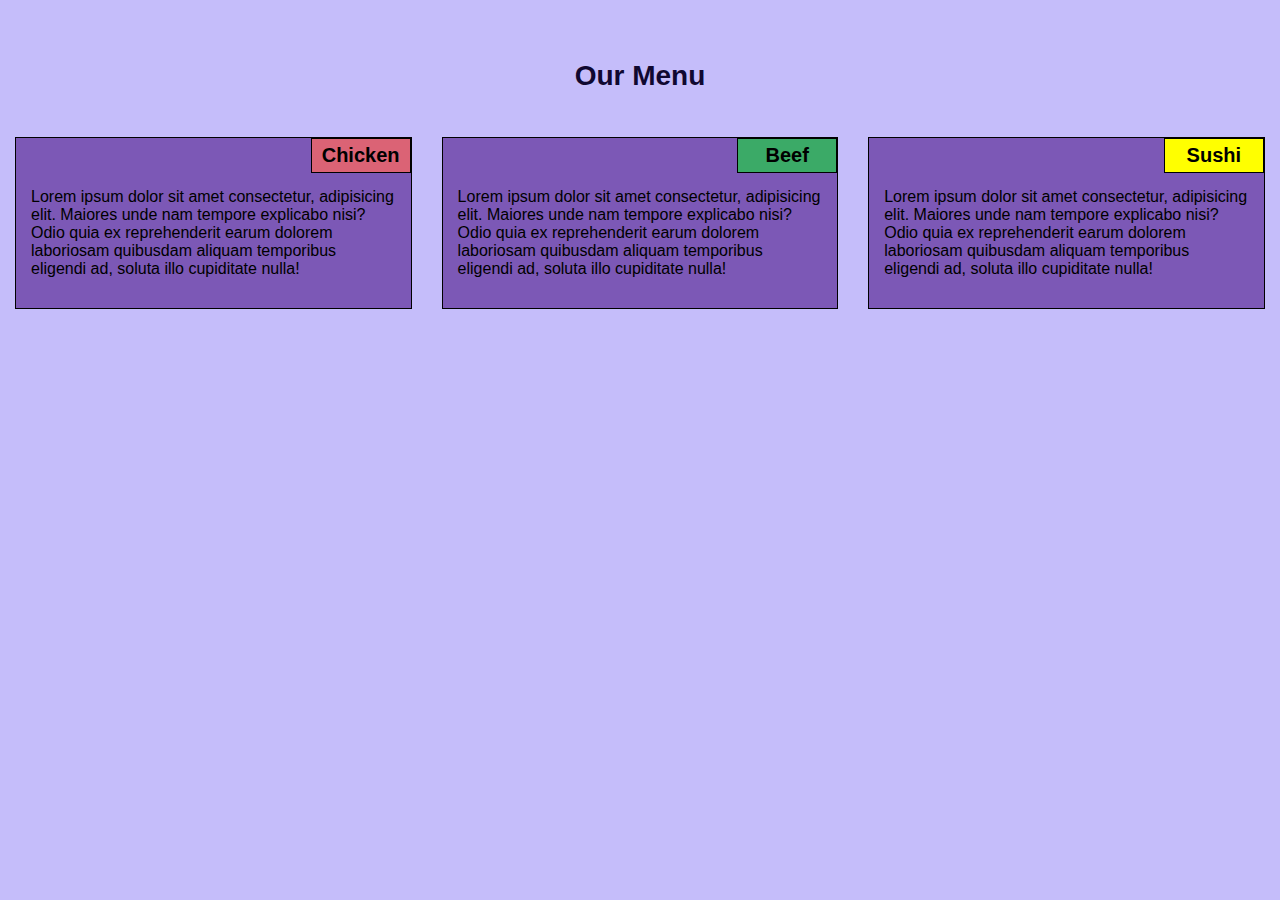
<file: mod2/index.html>
<!DOCTYPE html>
<html>
<head>

<title>Module 2 assignment</title>
<meta name="viewport" content="width=device-width, initial-scale=1">
<link rel="stylesheet" href="css\styles.css">
</head>
<body>
<h1>Our Menu</h1>
  <section class="col-lg-4 col-md-6 col-sm-12">
  	<div>
  		<p class="content-name name1">Chicken</p>
  		<p class="content">Lorem ipsum dolor sit amet consectetur, adipisicing elit. Maiores unde nam tempore explicabo nisi? Odio quia ex reprehenderit earum dolorem laboriosam quibusdam aliquam temporibus eligendi ad, soluta illo cupiditate nulla!</p>
  	</div>
  </section>

  <section class="col-lg-4 col-md-6 col-sm-12">
  	<div>
   		<p class="content-name name2">Beef</p>
   		<p class="content">Lorem ipsum dolor sit amet consectetur, adipisicing elit. Maiores unde nam tempore explicabo nisi? Odio quia ex reprehenderit earum dolorem laboriosam quibusdam aliquam temporibus eligendi ad, soluta illo cupiditate nulla!</p>
  	</div>
  </section>

  <section class="col-lg-4 col-md-12 col-sm-12">
  	<div>
  		<p class="content-name name3">Sushi</p>
  		<p class="content b3">Lorem ipsum dolor sit amet consectetur, adipisicing elit. Maiores unde nam tempore explicabo nisi? Odio quia ex reprehenderit earum dolorem laboriosam quibusdam aliquam temporibus eligendi ad, soluta illo cupiditate nulla!</p>
  	</div>	
  </section>

</body>
</html>
</file>
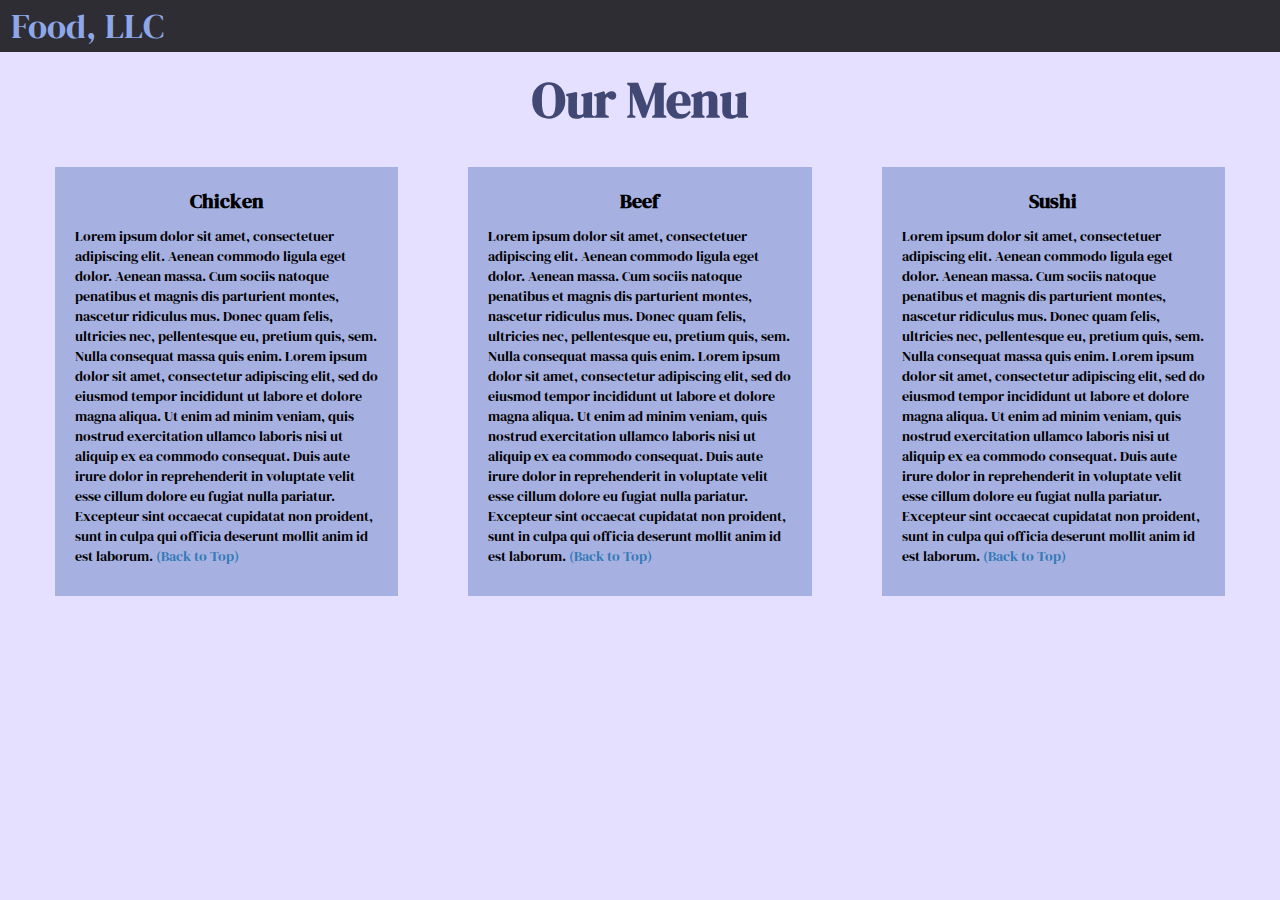
<file: mod3/index.html>
<!DOCTYPE html>
<html>
<head>

<title>Module 3</title>

  <meta name="viewport" content="width=device-width, initial-scale=1">
  <link rel="stylesheet" href="https://maxcdn.bootstrapcdn.com/bootstrap/3.3.7/css/bootstrap.min.css">
  <script src="https://ajax.googleapis.com/ajax/libs/jquery/3.3.1/jquery.min.js"></script>
  <script src="https://maxcdn.bootstrapcdn.com/bootstrap/3.3.7/js/bootstrap.min.js"></script>

</head>

<meta name="viewport" content="width=device-width, initial-scale=1">
<link rel="stylesheet" type="text/css" href="css/styles.css">
<link rel="preconnect" href="https://fonts.googleapis.com">
<link rel="preconnect" href="https://fonts.gstatic.com" crossorigin>
<link href="https://fonts.googleapis.com/css2?family=DM+Serif+Display&display=swap" rel="stylesheet">



<body id="bgview">


<nav class="navbar" id="top">
  <div class="container-fluid">

    <div class="navbar-header">
      <button type="button" class="navbar-toggle" data-toggle="collapse" data-target="#myNavbar">
        <span class="icon-bar"></span>
        <span class="icon-bar"></span>
        <span class="icon-bar"></span> 
      </button>
      <a class="navbar-brand" href="#">Food, LLC</a>
    </div>

    <div class="collapse" id="myNavbar">
      <ul class="nav navbar-nav visible-xs">
        <li><a class="menu-item" href="#">Chicken</a></li>
        <li><a class="menu-item" href="#">Beef</a></li> 
        <li><a class="menu-item" href="#">Sushi</a></li> 
      </ul>
    </div>

  </div>
</nav>

<h1 class="main-title">Our Menu</h1>



<div class="row">

  <div class="col-lg-4 col-md-6 col-sm-12">
    <div class="content-box">
      <p class="item-name">Chicken</p>
      <p>Lorem ipsum dolor sit amet, consectetuer adipiscing elit. Aenean commodo ligula eget dolor. Aenean massa. Cum sociis natoque penatibus et magnis dis parturient montes, nascetur ridiculus mus. Donec quam felis, ultricies nec, pellentesque eu, pretium quis, sem. Nulla consequat massa quis enim. Lorem ipsum dolor sit amet, consectetur adipiscing elit, sed do eiusmod tempor incididunt ut labore et dolore magna aliqua. Ut enim ad minim veniam, quis nostrud exercitation ullamco laboris nisi ut aliquip ex ea commodo consequat. Duis aute irure dolor in reprehenderit in voluptate velit esse cillum dolore eu fugiat nulla pariatur. Excepteur sint occaecat cupidatat non proident, sunt in culpa qui officia deserunt mollit anim id est laborum.<a href="#top"> (Back to Top)</a></p>
    </div>
  </div>

  <div class="col-lg-4 col-md-6 col-sm-12">
    <div class="content-box">
      <p class="item-name">Beef</p>
      <p>Lorem ipsum dolor sit amet, consectetuer adipiscing elit. Aenean commodo ligula eget dolor. Aenean massa. Cum sociis natoque penatibus et magnis dis parturient montes, nascetur ridiculus mus. Donec quam felis, ultricies nec, pellentesque eu, pretium quis, sem. Nulla consequat massa quis enim. Lorem ipsum dolor sit amet, consectetur adipiscing elit, sed do eiusmod tempor incididunt ut labore et dolore magna aliqua. Ut enim ad minim veniam, quis nostrud exercitation ullamco laboris nisi ut aliquip ex ea commodo consequat. Duis aute irure dolor in reprehenderit in voluptate velit esse cillum dolore eu fugiat nulla pariatur. Excepteur sint occaecat cupidatat non proident, sunt in culpa qui officia deserunt mollit anim id est laborum.<a href="#top"> (Back to Top)</a></p>
    </div>
  </div>


  <div class="col-lg-4 col-md-12 col-sm-12">
    <div class="content-box">
      <p class="item-name">Sushi</p>
      <p>Lorem ipsum dolor sit amet, consectetuer adipiscing elit. Aenean commodo ligula eget dolor. Aenean massa. Cum sociis natoque penatibus et magnis dis parturient montes, nascetur ridiculus mus. Donec quam felis, ultricies nec, pellentesque eu, pretium quis, sem. Nulla consequat massa quis enim. Lorem ipsum dolor sit amet, consectetur adipiscing elit, sed do eiusmod tempor incididunt ut labore et dolore magna aliqua. Ut enim ad minim veniam, quis nostrud exercitation ullamco laboris nisi ut aliquip ex ea commodo consequat. Duis aute irure dolor in reprehenderit in voluptate velit esse cillum dolore eu fugiat nulla pariatur. Excepteur sint occaecat cupidatat non proident, sunt in culpa qui officia deserunt mollit anim id est laborum.<a href="#top"> (Back to Top)</a></p>
    </div>
  </div>

</div>


</body>
</html>
</file>
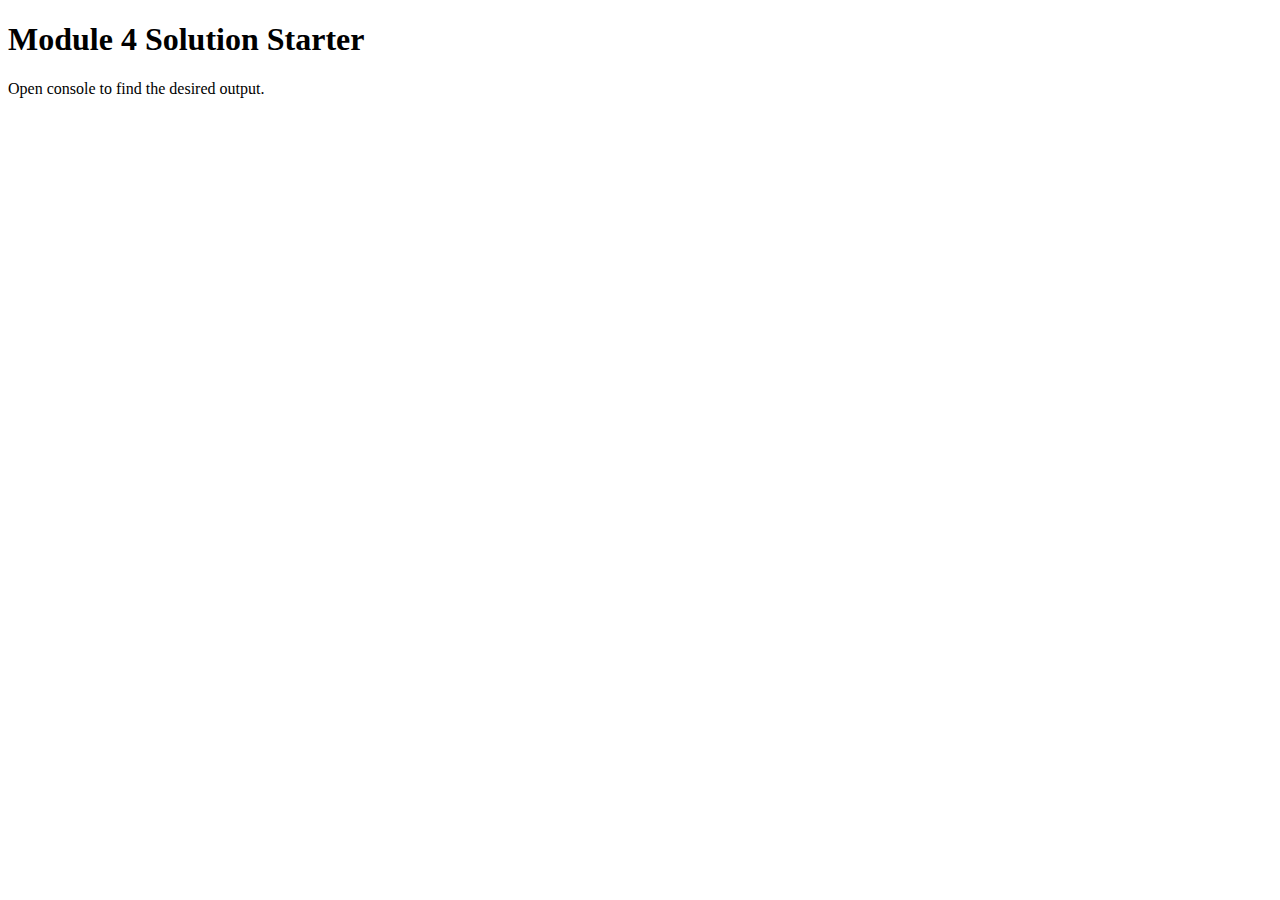
<file: mod4/index.html>
<!DOCTYPE html>
<html>
<head>
  <meta charset="utf-8">
  <title>Module 4 Solution Starter</title>
  <script src="SpeakHello.js"></script>
  <script src="SpeakGoodBye.js"></script>
  <script src="script.js"></script>
</head>
<body>
  <h1>Module 4 Solution Starter</h1>
  <p>Open console to find the desired output.</p>
</body>
</html>
</file>
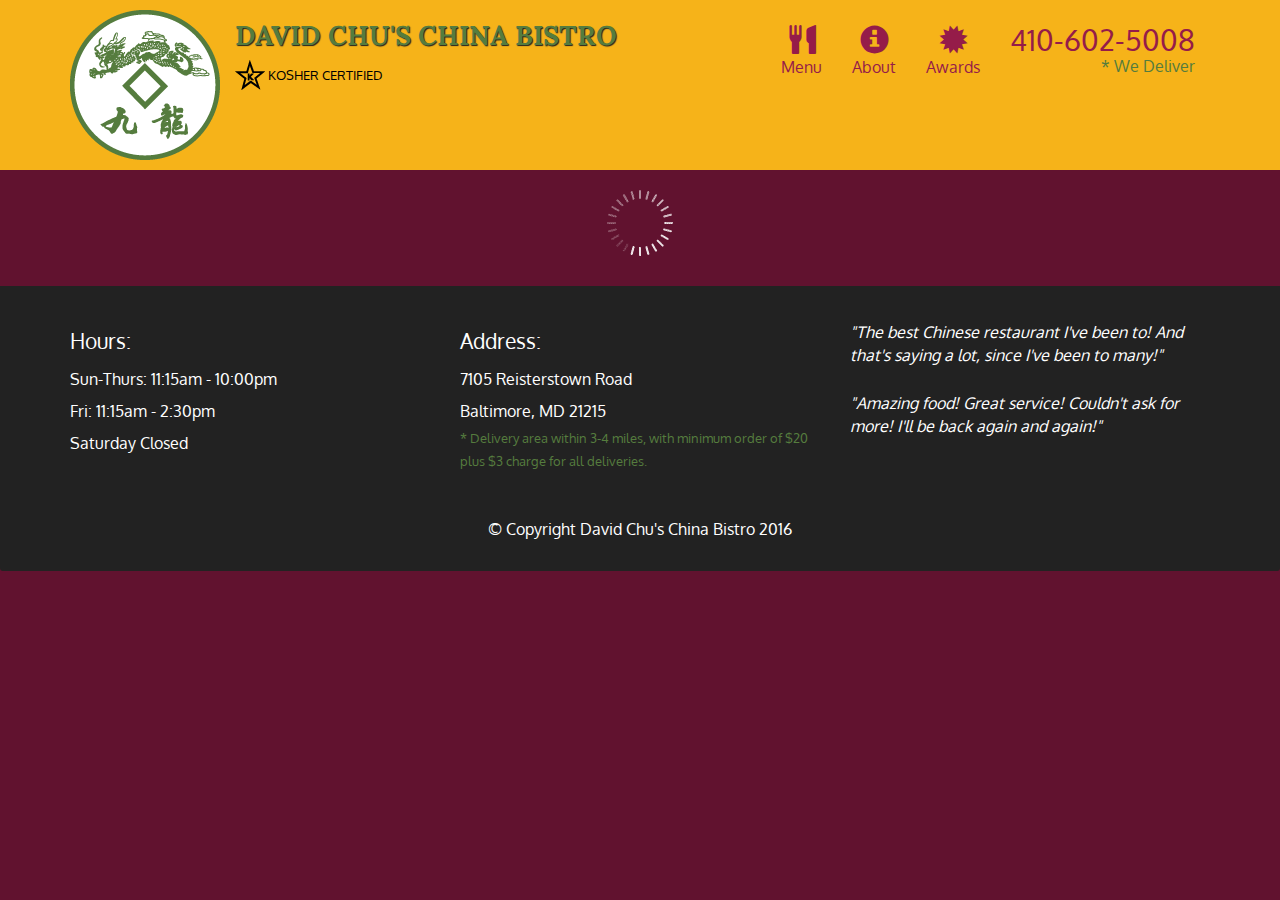
<file: mod5/index.html>
<!doctype html>
<html lang="en">
  <head>
    <meta charset="utf-8">
    <meta http-equiv="X-UA-Compatible" content="IE=edge">
    <meta name="viewport" content="width=device-width, initial-scale=1">
    <title>David Chu's China Bistro</title>
    <link rel="stylesheet" href="css/bootstrap.min.css">
    <link rel="stylesheet" href="css/styles.css">
    <link href='https://fonts.googleapis.com/css?family=Oxygen:400,300,700' rel='stylesheet' type='text/css'>
    <link href='https://fonts.googleapis.com/css?family=Lora' rel='stylesheet' type='text/css'>
  </head>
<body>
  <header>
    <nav id="header-nav" class="navbar navbar-default">
      <div class="container">
        <div class="navbar-header">
          <a href="index.html" class="pull-left visible-md visible-lg">
            <div id="logo-img" alt="Logo image"></div>
          </a>

          <div class="navbar-brand">
            <a href="index.html"><h1>David Chu's China Bistro</h1></a>
            <p>
              <img src="images/star-k-logo.png" alt="Kosher certification">
              <span>Kosher Certified</span>
            </p>
          </div>

          <button id="navbarToggle" type="button" class="navbar-toggle collapsed" data-toggle="collapse" data-target="#collapsable-nav" aria-expanded="false">
            <span class="sr-only">Toggle navigation</span>
            <span class="icon-bar"></span>
            <span class="icon-bar"></span>
            <span class="icon-bar"></span>
          </button>
        </div>
        
        <div id="collapsable-nav" class="collapse navbar-collapse">
           <ul id="nav-list" class="nav navbar-nav navbar-right">
            <li id="navHomeButton" class="visible-xs active">
              <a href="index.html">
                <span class="glyphicon glyphicon-home"></span> Home</a>
            </li>
            <li id="navMenuButton">
              <a href="#" onclick="$dc.loadMenuCategories();">
                <span class="glyphicon glyphicon-cutlery"></span><br class="hidden-xs"> Menu</a>
            </li>
            <li>
              <a href="#">
                <span class="glyphicon glyphicon-info-sign"></span><br class="hidden-xs"> About</a>
            </li>
            <li>
              <a href="#">
                <span class="glyphicon glyphicon-certificate"></span><br class="hidden-xs"> Awards</a>
            </li>
            <li id="phone" class="hidden-xs">
              <a href="tel:410-602-5008">
                <span>410-602-5008</span></a><div>* We Deliver</div>
            </li>
          </ul><!-- #nav-list -->
        </div><!-- .collapse .navbar-collapse -->
      </div><!-- .container -->
    </nav><!-- #header-nav -->
  </header>

  <div id="call-btn" class="visible-xs">
    <a class="btn" href="tel:410-602-5008">
    <span class="glyphicon glyphicon-earphone"></span>
    410-602-5008
    </a>
  </div>
  <div id="xs-deliver" class="text-center visible-xs">* We Deliver</div>

  <div id="main-content" class="container"></div>

  <footer class="panel-footer">
    <div class="container">
      <div class="row">
        <section id="hours" class="col-sm-4">
          <span>Hours:</span><br>
          Sun-Thurs: 11:15am - 10:00pm<br>
          Fri: 11:15am - 2:30pm<br>
          Saturday Closed
          <hr class="visible-xs">
        </section>
        <section id="address" class="col-sm-4">
          <span>Address:</span><br>
          7105 Reisterstown Road<br>
          Baltimore, MD 21215
          <p>* Delivery area within 3-4 miles, with minimum order of $20 plus $3 charge for all deliveries.</p>
          <hr class="visible-xs">
        </section>
        <section id="testimonials" class="col-sm-4">
          <p>"The best Chinese restaurant I've been to! And that's saying a lot, since I've been to many!"</p>
          <p>"Amazing food! Great service! Couldn't ask for more! I'll be back again and again!"</p>
        </section>
      </div>
      <div class="text-center">&copy; Copyright David Chu's China Bistro 2016</div>
    </div>
  </footer>

  <!-- jQuery (Bootstrap JS plugins depend on it) -->
  <script src="js/jquery-2.1.4.min.js"></script>
  <script src="js/bootstrap.min.js"></script>
  <script src="js/ajax-utils.js"></script>
  <script src="js/script.js"></script>
</body>
</html>
</file>
<file: mod3/css/styles.css>
#bgview{
    background-color: #E5E0FF;
    font-family: 'DM Serif Display', serif;
}

.container-fluid{
	margin: 0;
	padding: 0;
}

.navbar{
	border-radius: 0px;
	background-color: rgba(0,0,0,0.8);
}

.navbar-brand{
  font-size: 35px;
  color: #8EA7E9;
  padding-left: 25px;
}

.navbar-brand:hover{
	color: white;
}

.nav{
	margin: 0;
	padding: 0;
}

.navbar-nav{
  font-size: 25px;
  text-align: center;
  margin: 0;
  padding: 0;
}

.navbar-toggle{
	border: 2px solid white;
	margin-right: 25px;
}

.icon-bar{
	background-color: white;
}


.main-title{
  margin-bottom: 15px;
  text-align: center;
  color: #424874;
  font-size: 50px;
  
  font-weight: bold;
}

li{
	box-sizing: border-box;
	width: 100%;
}

.menu-item{
	padding: 0;
	margin: 0;
	width: 100%;
	background-color: #8EA7E9;
	border-bottom: 1px solid black;
	color: black;
	display: block;
}

.menu-item:hover{
	background-color: rgba(0,0,0,0.9);
	color: rgba(0,0,0,0.4);
}



.row{
	margin: 20px;
}

.content-box{
	margin: 20px;
	width: auto;
	height: auto;
	color: black;
	background-color:#A6B1E1;
	
	padding: 20px;
}

.item-name{
	text-align: center;
	font-size: 20px;
	font-weight: bold;
}

#top{

}
</file>
<file: mod5/css/styles.css>
body {
  font-size: 16px;
  color: #fff;
  background-color: #61122f;
  font-family: 'Oxygen', sans-serif;
}

/** HEADER **/
#header-nav {
  background-color: #f6b319;
  border-radius: 0;
  border: 0;
}

#logo-img {
  background: url('../images/restaurant-logo_large.png') no-repeat;
  width: 150px;
  height: 150px;
  margin: 10px 15px 10px 0;
}

.navbar-brand {
  padding-top: 25px;
}
.navbar-brand h1 { /* Restaurant name */
  font-family: 'Lora', serif;
  color: #557c3e;
  font-size: 1.5em;
  text-transform: uppercase;
  font-weight: bold;
  text-shadow: 1px 1px 1px #222;
  margin-top: 0;
  margin-bottom: 0;
  line-height: .75;
}
.navbar-brand a:hover, .navbar-brand a:focus {
  text-decoration: none;
}
.navbar-brand p { /* Kosher cert */
  color: #000;
  text-transform: uppercase;
  font-size: .7em;
  margin-top: 15px;
}
.navbar-brand p span { /* Star-K */
  vertical-align: middle;
}

#nav-list {
  margin-top: 10px;
}
#nav-list a {
  color: #951C49;
  text-align: center;
}
#nav-list a:hover {
  background: #E7E7E7;
}
#nav-list a span {
  font-size: 1.8em;
}

#phone {
  margin-top: 5px;
}
#phone a { /* Phone number */
  text-align: right;
  padding-bottom: 0;
}
#phone div { /* We Deliver */
  color: #557c3e;
  text-align: right;
  padding-right: 15px;
}

.navbar-header button.navbar-toggle, .navbar-header .icon-bar {
  border: 1px solid #61122f;
}
.navbar-header button.navbar-toggle {
  clear: both;
  margin-top: -30px;
}
/* END HEADER */

/* FOOTER */
.panel-footer {
  margin-top: 30px;
  padding-top: 35px;
  padding-bottom: 30px;
  background-color: #222;
  border-top: 0;
}
.panel-footer div.row {
  margin-bottom: 35px;
}
#hours, #address {
  line-height: 2;
}
#hours > span, #address > span {
  font-size: 1.3em;
}
#address p {
  color: #557c3e;
  font-size: .8em;
  line-height: 1.8;
}
#testimonials {
  font-style: italic;
}
#testimonials p:nth-child(2) {
  margin-top: 25px;
}
/* END FOOTER */



/* HOME PAGE */
.container .jumbotron {
  box-shadow: 0 0 50px #3F0C1F;
  border: 2px solid #3F0C1F;
}

#menu-tile, #specials-tile, #map-tile {
  height: 250px;
  width: 100%;
  margin-bottom: 15px;
  position: relative;
  border: 2px solid #3F0C1F;
  overflow: hidden;
}
#menu-tile:hover, #specials-tile:hover, #map-tile:hover {
  box-shadow: 0 1px 5px 1px #cccccc;
}
#menu-tile {
  background: url('../images/menu-tile.jpg') no-repeat;
  background-position: center;
}
#specials-tile {
  background: url('../images/specials-tile.jpg') no-repeat;
  background-position: center;
}
#menu-tile span, #specials-tile span, #map-tile span {
  position: absolute;
  bottom: 0;
  right: 0;
  width: 100%;
  text-align: center;
  font-size: 1.6em;
  text-transform: uppercase;
  background-color: #000;
  color: #fff;
  opacity: .8;
}
/* END HOME PAGE */

/* MENU CATEGORIES PAGE */
.category-tile { 
  position: relative;
  border: 2px solid #3F0C1F;
  overflow: hidden;
  width: 200px;
  height: 200px;
  margin: 0 auto 15px;
}
.category-tile span {
  position: absolute;
  bottom: 0;
  right: 0;
  width: 100%;
  text-align: center;
  font-size: 1.2em;
  text-transform: uppercase;
  background-color: #000;
  color: #fff;
  opacity: .8;
}
.category-tile:hover {
  box-shadow: 0 1px 5px 1px #cccccc;
}

#menu-categories-title + div {
  margin-bottom: 50px;
}
/* END MENU CATEGORIES PAGE */

/* SINGLE CATEGORY PAGE */
.menu-item-tile {
  margin-bottom: 25px;
}
.menu-item-tile hr {
  width: 80%;
}
.menu-item-tile .menu-item-price {
  font-size: 1.1em;
  text-align: right;
  margin-top: -15px;
  margin-right: -15px;
}
.menu-item-tile .menu-item-price span {
  font-size: .6em;
}
.menu-item-photo {
  position: relative;
  border: 2px solid #3F0C1F; 
  overflow: hidden;
  padding: 0;
  margin-right: -15px;
  margin-left: auto;
  margin-bottom: 20px;
  max-width: 250px;
}
.menu-item-photo div {
  position: absolute;
  bottom: 0;
  right: 0;
  width: 80px;
  background-color: #557c3e;
  text-align: center;
}
.menu-item-description {
  padding-right: 30px;
}
h3.menu-item-title {
  margin: 0 0 10px;
}
.menu-item-details {
  font-size: .9em;
  font-style: italic;
}
/* END SINGLE CATEGORY PAGE */


/********** Large devices only **********/
@media (min-width: 1200px) {
  .container .jumbotron {
    background: url('../images/jumbotron_1200.jpg') no-repeat;
    height: 675px;
  }
}

/********** Medium devices only **********/
@media (min-width: 992px) and (max-width: 1199px) {
  /* Header */
  #logo-img {
    background: url('../images/restaurant-logo_medium.png') no-repeat;
    width: 100px;
    height: 100px;
    margin: 5px 5px 5px 0;
  }
  /* End Header */

  /* Home Page */
  .container .jumbotron {
    background: url('../images/jumbotron_992.jpg') no-repeat;
    height: 558px;
  }
  /* End Home Page */
}

/********** Small devices only **********/
@media (min-width: 768px) and (max-width: 991px) {
  /* Home Page */
  .container .jumbotron {
    background: url('../images/jumbotron_768.jpg') no-repeat;
    height: 432px;
  }
  /* End Home Page */
}

/********** Extra small devices only **********/
@media (max-width: 767px) {
  /* Header */
  .navbar-brand {
    padding-top: 10px;
    height: 80px;
  }
  .navbar-brand h1 { /* Restaurant name */
    padding-top: 10px;
    font-size: 5vw; /* 1vw = 1% of viewport width */
  }
  .navbar-brand p { /* Kosher cert */
    font-size: .6em;
    margin-top: 12px;
  }
  .navbar-brand p img { /* Star-K */
    height: 20px;
  }

  #collapsable-nav a { /* Collapsed nav menu text */
    font-size: 1.2em;
  }
  #collapsable-nav a span { /* Collapsed nav menu glyph */
    font-size: 1em;
    margin-right: 5px;
  }

  #call-btn > a {
    font-size: 1.5em;
    display: block;
    margin: 0 20px;
    padding: 10px;
    border: 2px solid #fff;
    background-color: #f6b319;
    color: #951c49;
  }
  #xs-deliver {
    margin-top: 5px;
    font-size: .7em;
    letter-spacing: .1em;
    text-transform: uppercase;
  }
  /* End Header */

  /* Footer */
  .panel-footer section {
    margin-bottom: 30px;
    text-align: center;
  }
  .panel-footer section:nth-child(3) {
    margin-bottom: 0; /* margin already exists on the whole row */
  }
  .panel-footer section hr {
    width: 50%;
  }
  /* End Footer */

  /* Home Page */
  .container .jumbotron {
    margin-top: 30px;
    padding: 0;
  }
  #menu-tile, #specials-tile {
    width: 360px;
    margin: 0 auto 15px;
  }

  .menu-item-photo {
    margin-right: auto;
  }
  .menu-item-tile .menu-item-price {
    text-align: center;
  }
  .menu-item-description {
    text-align: center;;
  }
}


/********** Super extra small devices Only :-) (e.g., iPhone 4) **********/
@media (max-width: 479px) {
  /* Header */
  .navbar-brand h1 { /* Restaurant name */
    padding-top: 5px;
    font-size: 6vw;
  }
  /* End Header */
  
  /* Home page */
  #menu-tile, #specials-tile {
    width: 280px;
    margin: 0 auto 15px;
  }

  .col-xxs-12 {
    position: relative;
    min-height: 1px;
    padding-right: 15px;
    padding-left: 15px;
    float: left;
    width: 100%;
  }
}
</file>
